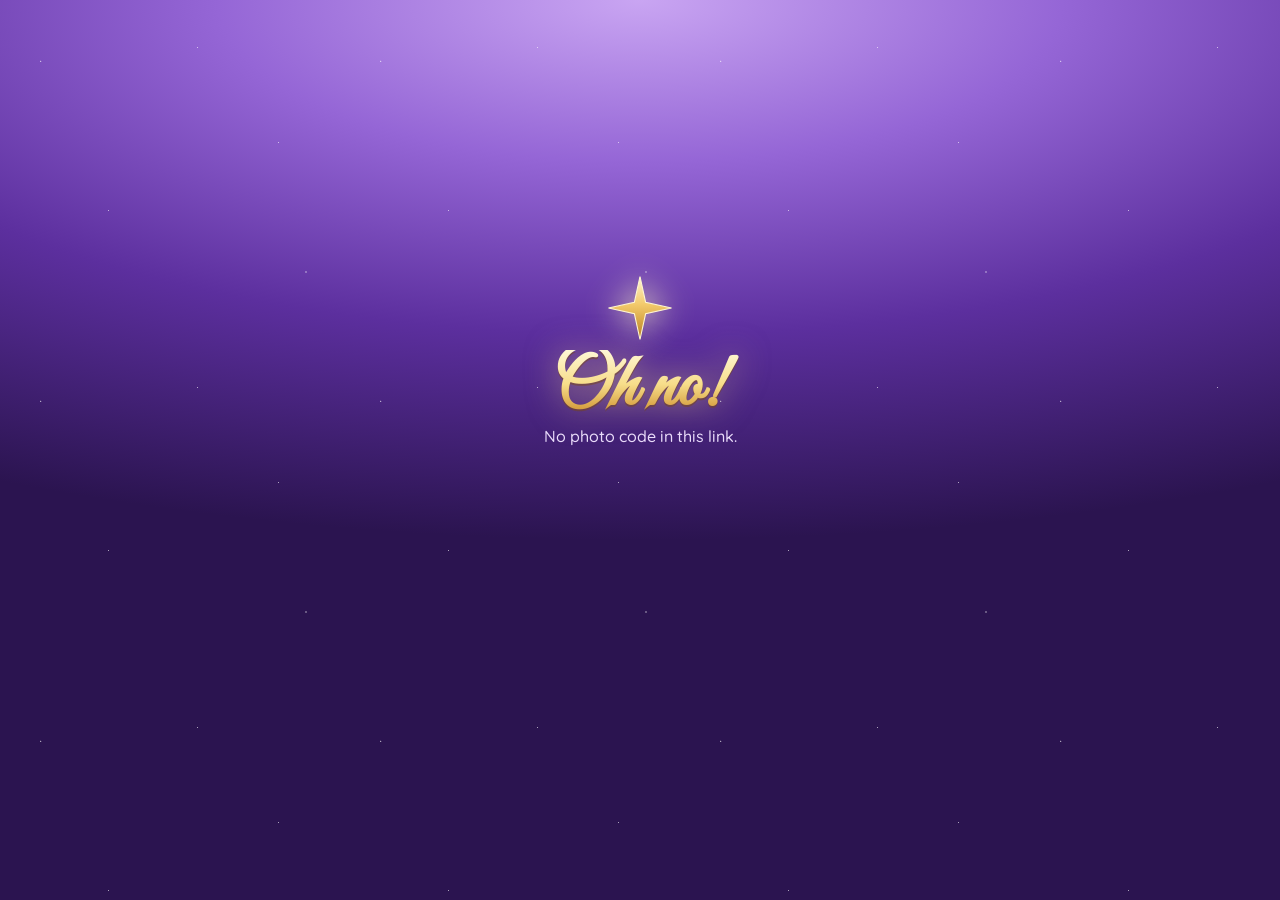
<file: download.html>
<!doctype html>
<html lang="en">
<head>
  <meta charset="utf-8">
  <meta name="viewport" content="width=device-width, initial-scale=1, viewport-fit=cover">
  <title>Your Crystal Royale Photos</title>
  <meta name="theme-color" content="#5c2f9e">
  <link rel="icon" href="icons/icon-192.png">
  <link href="https://fonts.googleapis.com/css2?family=Cinzel+Decorative:wght@700&family=Great+Vibes&family=Quicksand:wght@500;600;700&display=swap" rel="stylesheet">
  <style>
    :root{--night:#2b1450;--gold:#f7dd8a;--bone:#fffaff;--muted:#eadcfb;--line:rgba(247,221,138,.5);--card:rgba(62,30,110,.6)}
    *{box-sizing:border-box}
    body{margin:0;min-height:100vh;font-family:'Quicksand',system-ui,sans-serif;font-weight:500;color:var(--bone);text-align:center;
      background:radial-gradient(110% 60% at 50% 0%,#c9a5f2,#9566d6 30%,#5c2f9e 62%,#2b1450) fixed;
      padding:20px max(16px,env(safe-area-inset-right)) 40px max(16px,env(safe-area-inset-left))}
    body::before{content:"";position:fixed;inset:0;pointer-events:none;opacity:.6;background-image:
      radial-gradient(1.5px 1.5px at 12% 18%,#fff 50%,transparent 51%),radial-gradient(1px 1px at 32% 62%,#fff 50%,transparent 51%),
      radial-gradient(1.3px 1.3px at 58% 14%,#fff 50%,transparent 51%),radial-gradient(1px 1px at 82% 42%,#fff 50%,transparent 51%),
      radial-gradient(1.4px 1.4px at 90% 80%,#fff 50%,transparent 51%);background-size:340px 340px;animation:tw 5s ease-in-out infinite alternate}
    @keyframes tw{to{opacity:.25}}
    .script{font-family:'Great Vibes',cursive;font-size:clamp(48px,13vw,76px);line-height:1;margin:6px 0 0;
      background:linear-gradient(180deg,#fff7d6,#f7dd8a 45%,#d39a3a 80%);-webkit-background-clip:text;background-clip:text;-webkit-text-fill-color:transparent;
      filter:drop-shadow(0 2px 0 rgba(120,70,20,.5)) drop-shadow(0 0 16px rgba(247,221,138,.5))}
    .eyebrow{font-family:'Cinzel Decorative',Georgia,serif;letter-spacing:.2em;font-size:13px;color:#fbe7a6;margin:0}
    p{color:var(--muted);margin:0 0 14px}
    h2{margin:0;font-size:17px;font-family:'Cinzel Decorative',Georgia,serif;color:#fbe7a6}
    .wrap{max-width:540px;margin:0 auto;display:flex;flex-direction:column;gap:18px;position:relative}
    .card{background:var(--card);border:1px solid var(--line);border-radius:22px;padding:14px;display:flex;flex-direction:column;gap:12px;backdrop-filter:blur(8px)}
    .card img{width:100%;border-radius:14px;display:block;box-shadow:0 12px 40px #1a0a3388;-webkit-touch-callout:default;background:#b48ae8}
    .row{display:flex;gap:10px}
    .btn{flex:1;border:0;border-radius:999px;padding:14px 18px;font:700 17px 'Quicksand',sans-serif;cursor:pointer;text-decoration:none;display:inline-block;
      background:linear-gradient(180deg,#fbe7a6,#e5b450 55%,#c98f2e);color:#3b1a5c;box-shadow:0 0 18px rgba(247,221,138,.6)}
    .ghost{background:rgba(255,255,255,.12);border:1px solid var(--line);color:var(--bone);box-shadow:none}
    .all{width:100%}
    .spin{display:inline-block;animation:b 1.6s ease-in-out infinite;margin-top:28vh}
    @keyframes b{50%{transform:translateY(-12px) rotate(6deg)}}
    .tiny{font-size:13px;margin:0}
    [hidden]{display:none!important}
    .ico{width:1em;height:1em;display:inline-block;vertical-align:-.16em;overflow:visible}
    .btn .ico{font-size:1.15em;margin-right:.35em}
    .spin .ico{font-size:72px;filter:drop-shadow(0 0 16px #fff6c8)}
    .ico .spk{transform-box:fill-box;transform-origin:center;animation:spk 2.8s ease-in-out infinite;opacity:0}
    .ico g:nth-of-type(2n) .spk{animation-delay:1.1s}
    @keyframes spk{0%,100%{opacity:0;transform:scale(.2)}25%{opacity:1;transform:scale(1) rotate(45deg)}55%{opacity:0;transform:scale(.3)}}
    .ico .gem{animation:gemglow 3.2s ease-in-out infinite}
    @keyframes gemglow{50%{filter:brightness(1.3)}}
  </style>
</head>
<body>
  <div id="loading"><span class="spin"><i data-ico="crown"></i></span><p>Bringing your photos from the palace…</p></div>
  <div id="view" class="wrap" hidden>
    <div>
      <p class="eyebrow">Crystal Royale · Meghan turns 7</p>
      <h1 class="script">Your Royal Photos</h1>
      <p>Thank you for celebrating with us! Here are your 3 photo booth pictures.</p>
    </div>
    <button class="btn all" id="saveAll"><i data-ico="download"></i>Save All 3 Photos</button>
    <div id="list" class="wrap"></div>
    <p class="tiny">On iPhone you can also press and hold a photo → “Save to Photos”.</p>
    <p class="tiny" id="expiry"></p>
  </div>
  <div id="err" hidden><span class="spin"><i data-ico="sparkle"></i></span><h1 class="script">Oh no!</h1><p id="errMsg"></p></div>

  <script src="config.js"></script>
  <script src="icons.js"></script>
  <script>
  (async () => {
    const CFG = window.BOOTH_CONFIG || {};
    // Hardcoded web app, used if an old config.js is served
    if (!/^https:\/\/script\.google\.com\/macros\/s\/(?!PASTE)/.test(CFG.API_URL || '')) CFG.API_URL = 'https://script.google.com/macros/s/AKfycbzAbipZht1ZrfQEy-hU8b8KDi9cpXTYWL58IGO8JbZG5aojASh8aCZ6e6z2XL_Yh58awg/exec';
    const code = new URLSearchParams(location.search).get('c') || '';
    const $ = id => document.getElementById(id);
    const fail = m => { $('loading').hidden = true; $('err').hidden = false; $('errMsg').textContent = m; };
    if (!code) return fail('No photo code in this link.');
    if (code === 'DEMO') return fail('This is a demo QR. Set API_URL in config.js to get real downloads.');

    // Every call is a POST with a text/plain JSON body (no CORS preflight), like the booth itself.
    const post = async (action, data) => {
      const res = await fetch(CFG.API_URL, { method: 'POST', headers: { 'Content-Type': 'text/plain;charset=utf-8' },
                                             body: JSON.stringify(Object.assign({ action }, data || {})) });
      const raw = await res.text();
      try { return JSON.parse(raw); } catch (x) { return { ok: false, error: 'The photo server is not set up for guests yet (it replied with a webpage). Please tell the booth staff.' }; }
    };
    let r;
    try { r = await post('photo', { c: code }); }
    catch (e) { return fail('Could not reach the photo server. Please try again in a moment.'); }
    if (!r.ok) return fail(r.error || 'Photos not found.');

    const photos = r.photos || [{ id: 'collage', label: 'Photo collage', dataUrl: r.dataUrl }];
    const items = [];
    for (const p of photos) {
      const name = `crystal-royale-${code}-${p.id}.jpg`;
      let url = p.url, file = null, link = p.download;
      if (p.dataUrl) {                     // older/private mode: the image itself came in the reply
        const blob = await (await fetch(p.dataUrl)).blob();
        file = new File([blob], name, { type: 'image/jpeg' }); url = URL.createObjectURL(blob); link = null;
      }
      items.push({ name, url, file, link });
      const card = document.createElement('div'); card.className = 'card';
      card.innerHTML = `<h2></h2><img alt="" loading="lazy"><div class="row"><a class="btn">${ICON('download')}Download</a><button class="btn ghost" hidden>${ICON('sparkle')}Share</button></div>`;
      card.querySelector('h2').textContent = p.label;
      const img = card.querySelector('img'); img.src = url; img.alt = p.label;
      const [dl, sh] = [card.querySelector('a'), card.querySelector('button')];
      if (link) { dl.href = link; dl.rel = 'noopener'; }          // Drive sends it as a file download
      else { dl.href = url; dl.download = name; }
      if (file && navigator.canShare && navigator.canShare({ files: [file] })) {
        sh.hidden = false; sh.onclick = () => navigator.share({ files: [file], title: p.label }).catch(() => {});
      }
      $('list').appendChild(card);
    }
    $('saveAll').innerHTML = `${ICON('download')}Save All ${photos.length} Photos`;
    $('saveAll').onclick = async () => {
      const files = items.map(i => i.file).filter(Boolean);
      if (files.length === items.length && navigator.canShare && navigator.canShare({ files })) {
        try { await navigator.share({ files, title: 'My Crystal Royale photos' }); return; } catch (e) { if (e.name === 'AbortError') return; }
      }
      for (const i of items) {
        const a = Object.assign(document.createElement('a'), i.link ? { href: i.link } : { href: i.url, download: i.name });
        document.body.appendChild(a); a.click(); a.remove();
        await new Promise(res => setTimeout(res, 900));
      }
    };
    $('expiry').textContent = `Save them now — photos are removed from the booth after ${r.retentionDays || 7} days for everyone's privacy.`;
    $('loading').hidden = true; $('view').hidden = false;
  })();
  </script>
</body>
</html>
</file>
